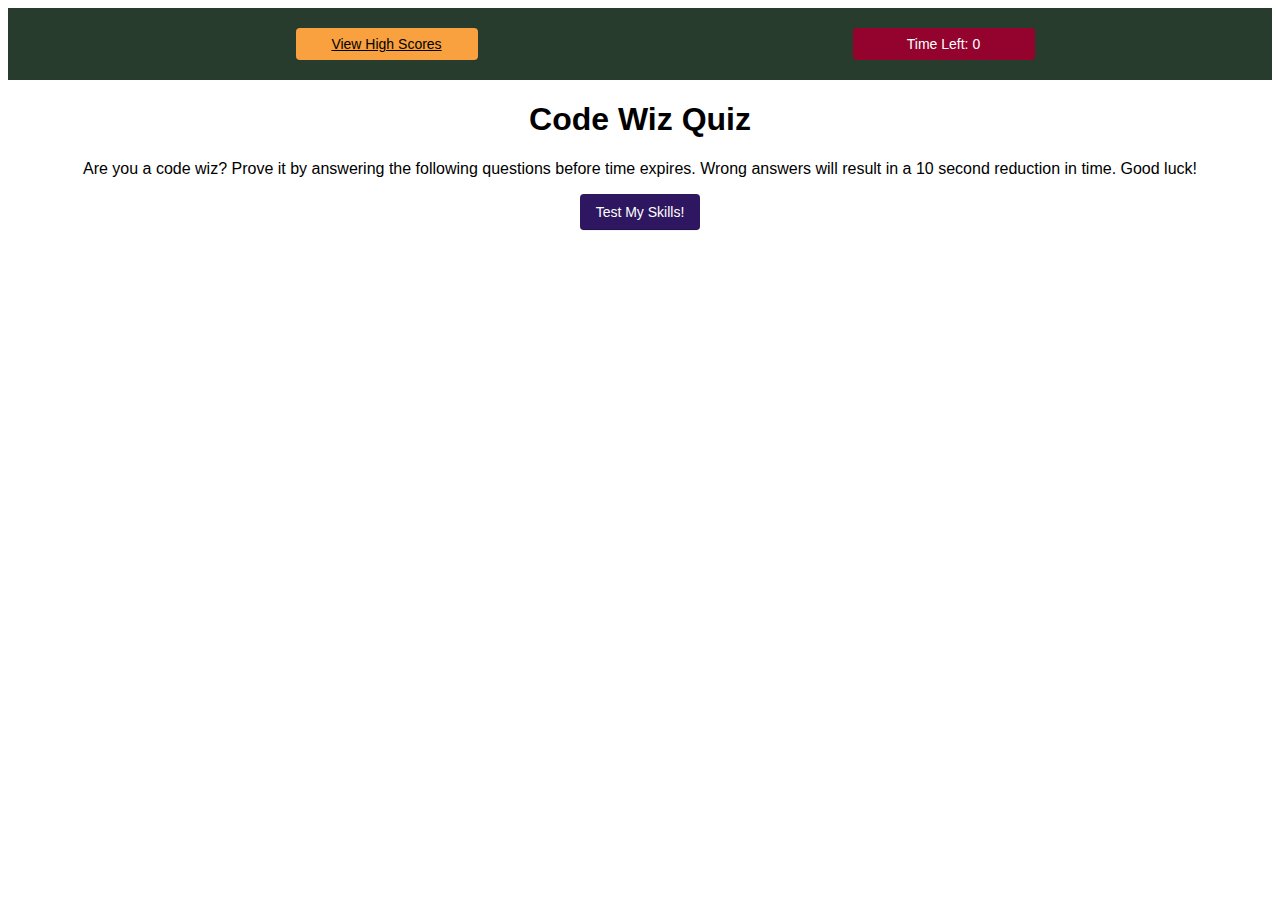
<file: index.html>
<!DOCTYPE html>
<html lang="eng">
  <head>
    <meta charset="UTF-8" />
    <link rel="stylesheet" href="./dev/style.css" />
    <title>Code Wiz Quiz</title>
  </head>

  <body>
    <!-- quiz wiz button -->
    <div class="row">
      <div class="scores">
        <a href="quizWizzes.html"class="link">View High Scores
        </a>
      </div>

      <!-- timer -->
      <div class="timer">Time Left: <span id="time">0</span></div>
    </div>

    <!-- header -->
    <div class="wrapper">
      <div id="startingQuiz" class="start">
        <h1>Code Wiz Quiz</h1>
        <p>
          Are you a code wiz? Prove it by answering the following questions
          before time expires. Wrong answers will result in a 10 second
          reduction in time. Good luck!
        </p>
        <button class="btn" id="startButton">Test My Skills!</button>
      </div>

      <!-- question container -->
      <div class="question" id="questionContainer"></div>
    </div>

    <!-- once completed -- score submission -->
    <div class="completed wrapper">
      <div>
        <h1>Let's See Your Results!</h1>
        <p class="score"></p>
        <label for="initials">Enter Your Initials</label>
        <form>
          <input
            type="text"
            id="initials"
            name="initials"
            placeholder="Enter Your Initials"
          />

          <button class="btn" id="submitButton">Submit</button>
        </form>
      </div>
    </div>

    <script src="./dev/app.js"></script>
  </body>
</html>
</file>
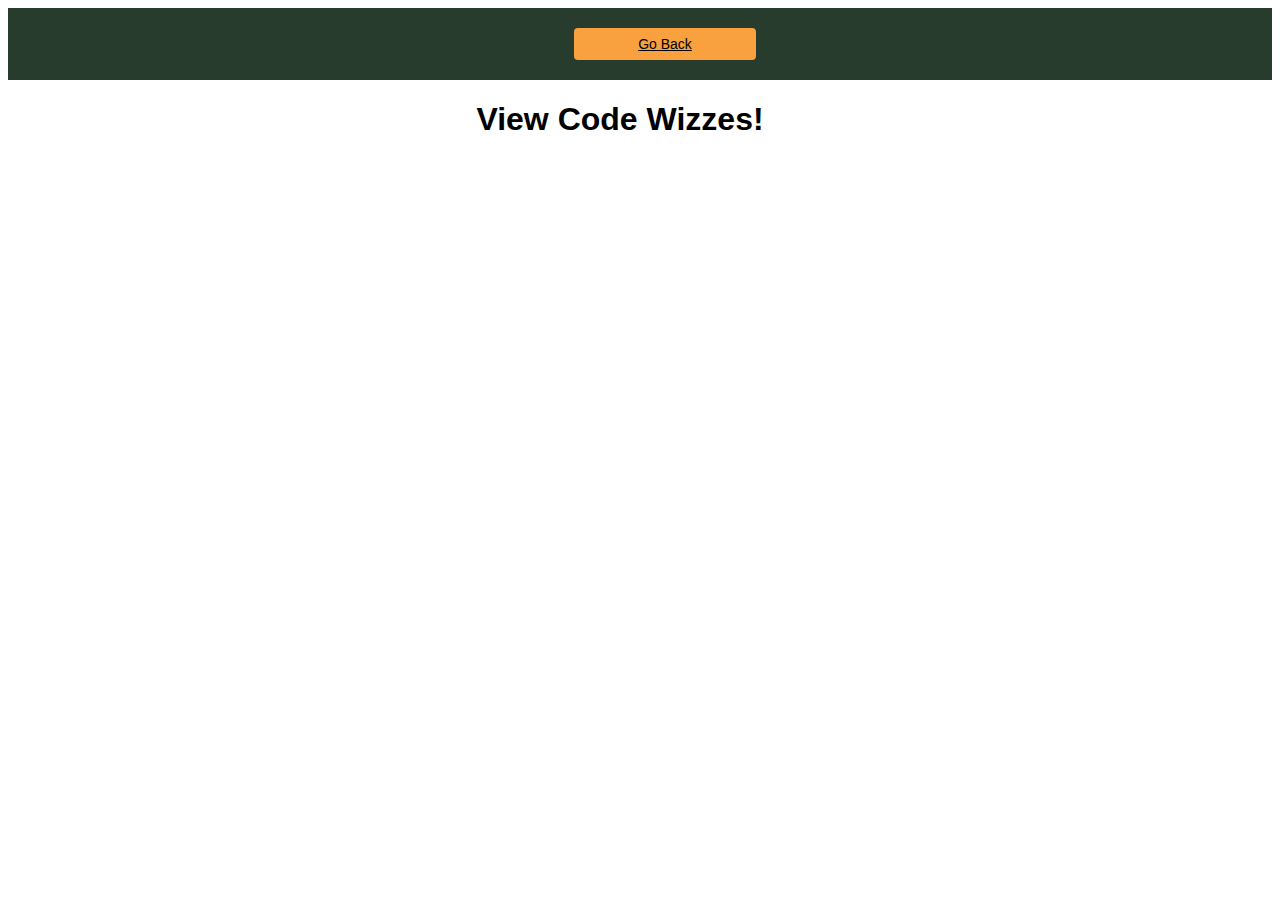
<file: quizWizzes.html>
<!DOCTYPE html>
<html>
  <head>
    <meta charset="utf-8" />
    <meta http-equiv="X-UA-Compatible" content="IE=edge" />
    <title>Quiz Wizzes</title>
    <meta name="description" content="" />
    <meta name="viewport" content="width=device-width, initial-scale=1" />
    <link rel="stylesheet" href="./dev/style.css" />
  </head>

  <body>
    <div class="row">
      <a class="link" id="backButton" href="./index.html">Go Back</a>
    </div>

    <div class="highScores wrapper">
      <h1>View Code Wizzes!</h1>
      <div>
        <ol id="scoreBoard"></ol>
      </div>
    </div>

    <script src="./dev/app.js"></script>
  </body>
</html>
</file>
<file: dev/style.css>
body {
  font-family: Arial, Helvetica, sans-serif;
}

.row {
  display: flex;
  justify-content:space-around;
  background-color: #273C2C;
  padding-left: 100px;
  padding-top: 20px;
  padding-right: 50px;
  padding-bottom: 20px;
}

.link {
  vertical-align: middle;
  display: inline-block;
  outline: 0;
  text-align: center;
  border: 0;
  padding: 8px 16px;
  min-width: 36px;
  background: #F9A03F;
  border-radius: 4px;
  font-weight: 500;
  font-size: 14px;
  width: 150px;
  max-width: auto;
  color: black;
}

.timer {
  vertical-align: middle;
  display: inline-block;
  outline: 0;
  text-align: center;
  border: 0;
  padding: 8px 16px;
  min-width: 36px;
  background: #93032E;
  border-radius: 4px;
  font-weight: 500;
  font-size: 14px;
  width: 150px;
  max-width: auto;
  color: white;
}

.wrapper {
  display: flex;
  justify-content: center;
  align-items: center;
  align-content: center;
  margin: 100px 300 px;
  text-align: center;
}

.btn {
  display: inline-block;
  outline: 0;
  cursor: pointer;
  text-align: center;
  border: 0;
  padding: 7px 16px;
  min-height: 36px;
  min-width: 36px;
  background: #2e1760;
  color: white;
  border-radius: 4px;
  font-weight: 500;
  font-size: 14px;
  box-shadow: rgba(0, 0, 0, 0.05) 0px 1px 0px 0px, rgba(0, 0, 0, 0.2) 0px -1px 0px 0px inset;
}

.hideQuestion {
  display: none;
}

ol {
  list-style-position: inside;
}

ol li {
  border: 1px solid black;
  margin: 5px;
  padding: 5px;
  color: white;
  background-color: #273C2C;
  width: 250px;
  border-radius: 10px;
  font-size: 15px;
}

ol li:active {
  background-color: #ffe2fe;
}

.completed {
  display: none;
}
</file>
